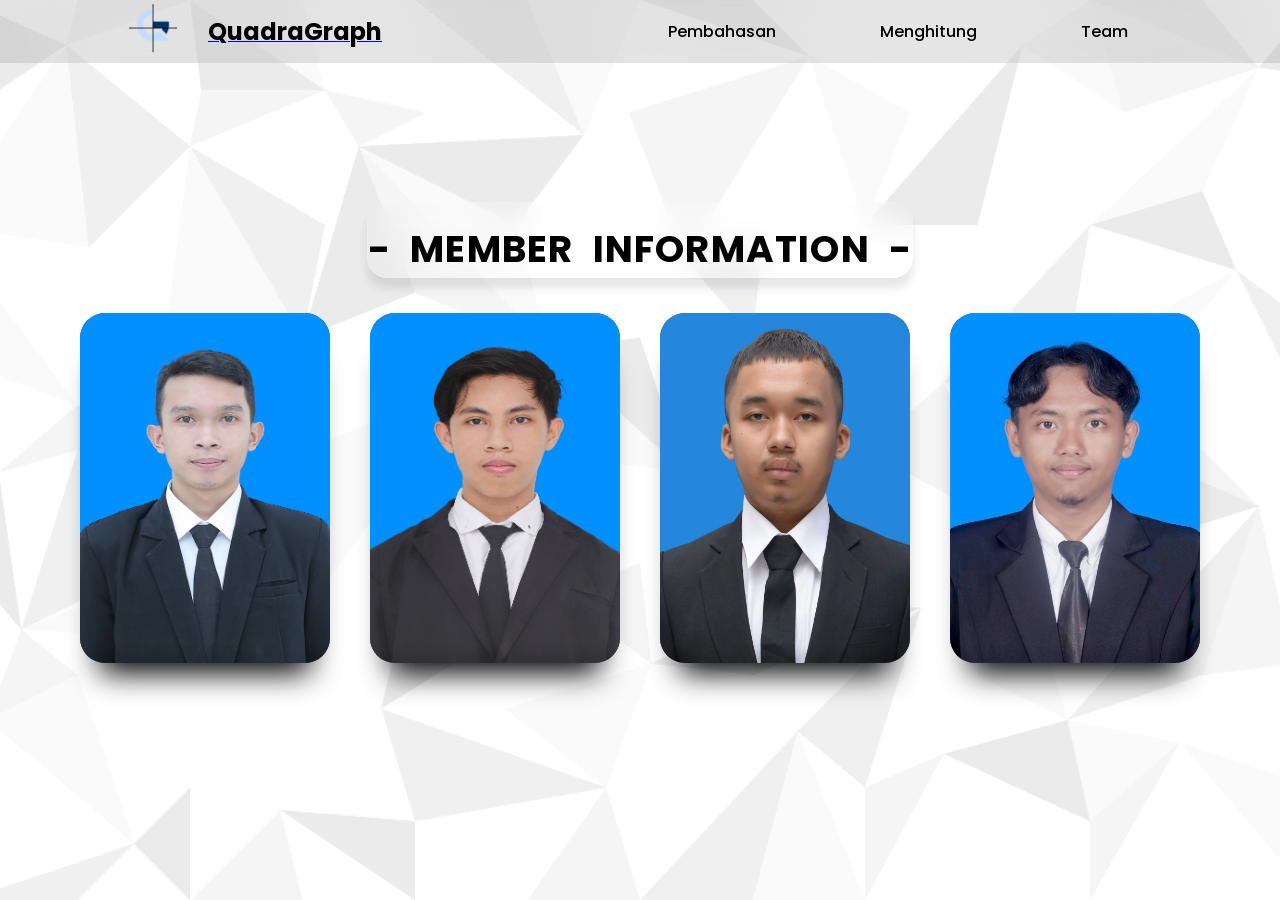
<file: profil.html>
<!DOCTYPE html>
<html lang="en">
<head>
    <meta charset="UTF-8">
    <meta name="viewport" content="width=device-width, initial-scale=1.0">
    <link rel="stylesheet" href="https://cdnjs.cloudflare.com/ajax/libs/font-awesome/6.6.0/css/all.min.css"
    integrity="sha512-Kc323vGBEqzTmouAECnVceyQqyqdsSiqLQISBL29aUW4U/M7pSPA/gEUZQqv1cwx4OnYxTxve5UMg5GT6L4JJg=="
    crossorigin="anonymous" referrerpolicy="no-referrer" />
    <title>Team Member</title>
    <link rel="stylesheet" href="profil.css">
    <link href='https://unpkg.com/boxicons@2.1.4/css/boxicons.min.css' rel='stylesheet'>
</head>
<body>

    <header class="navbar-container">
        <div class="logo">
            <a href="/">
                <img src="img/logoquadragraph.png" alt="QuadraGraph_Logo"/>
            </a>
            <a href="index.html">
                <span>QuadraGraph</span>
            </a>
        </div>
        
        <input type="checkbox", id="check">
        <label for="check" class="icons">
          <i class='bx bx-menu'id="menu-icons"></i>
          <i class='bx bx-x'id="close-icons" style="display: none;"></i>
        </label>
      
        <nav class="nav-list">
          <ul>
            <li><a href="pembahasan.html" style="--i:1;">Pembahasan</a></li>
            <li><a href="calculator.html" style="--i:2;">Menghitung</a></li>
            <li><a href="profil.html" style="--i:3;">Team</a></li>
          </ul>
        </nav>
      </header>
    
    <div class="wrapper">
        <div class="title">
            <h2>-  MEMBER INFORMATION  -</h2>
        </div>
        <div class="card_Container">
            <div class="card">
                <div class="imbBx">
                    <img src="img/aditya.jpg" alt="">
                </div>
                <div class="content">
                    <div class="contentBx">
                        <h3>ADITYA IHSAN MAULANA<br><span>UI/UX Design</span></h3>                       
                    </div>
                    <ul class="sci">
                        <li style="--i: 1">
                            <a href="https://www.instagram.com/jankdit31/"><i class="fa-brands fa-instagram"></i></a>
                        </li>
                        <li style="--i: 2">
                            <a href="https://api.whatsapp.com/send?phone=6281295481814"><i class="fa-brands fa-whatsapp"></i></a>
                        </li>
                    </ul>
                </div>
            </div>
            <div class="card">
                <div class="imbBx">
                    <img src="img/yasrafsm (1).jpeg" alt="">
                </div>
                <div class="content">
                    <div class="contentBx">
                        <h3>YASRAF SYIFA MAULANA<br><span>Back End Developer</span></h3>                       
                    </div>
                    <ul class="sci">
                        <li style="--i: 1">
                            <a href="https://www.instagram.com/yasrafmaulana/"><i class="fa-brands fa-instagram"></i></a>
                        </li>
                        <li style="--i: 2">
                            <a href="https://api.whatsapp.com/send?phone=6285749355687"><i class="fa-brands fa-whatsapp"></i></a>
                        </li>
                    </ul>
                </div>
            </div>
            <div class="card">
                <div class="imbBx">
                    <img src="img/hafidz.jpg" alt="">
                </div>
                <div class="content">
                    <div class="contentBx">
                        <h3>HAFIDZ JANUAR FATURAHMAN<br><span>Front End Developer</span></h3>                       
                    </div>
                    <ul class="sci">
                        <li style="--i: 1">
                            <a href="https://www.instagram.com/hfdjnr06_/"><i class="fa-brands fa-instagram"></i></a>
                        </li>
                        <li style="--i: 2">
                            <a href="https://api.whatsapp.com/send?phone=6285215453485"><i class="fa-brands fa-whatsapp"></i></a>
                        </li>
                    </ul>
                </div>
            </div>
            <div class="card">
                <div class="imbBx">
                    <img src="img/BIMANTARA  4x6.jpg" alt="">
                </div>
                <div class="content">
                    <div class="contentBx">
                        <h3>BIMANTARA PRAKASA JATNIKA<br><span>Analysist & Documentation</span></h3>                       
                    </div>
                    <ul class="sci">
                        <li style="--i: 1">
                            <a href="https://www.instagram.com/bimbim4201/"><i class="fa-brands fa-instagram"></i></a>
                        </li>
                        <li style="--i: 2">
                            <a href="https://api.whatsapp.com/send?phone=6281312449168"><i class="fa-brands fa-whatsapp"></i></a>
                        </li>
                    </ul>
                </div>
            </div>
        </div>
    </div>
</body>
</html>
</file>
<file: profil.css>
@import url("https://fonts.googleapis.com/css2?family=Poppins:ital,wght@0,100;0,200;0,300;0,400;0,500;0,600;0,700;1,100;1,200;1,300;1,400;1,500;1,600;1,700&display=swap");

*{
    margin: 0;
    padding: 0;
    box-sizing: border-box;
    font-family: 'Poppins', sans-serif;
}

body{
  background-image: url('img/BG1.png');
    display: flex;
    justify-content: center;
    align-items: center;
    min-height: 100vh;
    background-repeat: no-repeat;
    background-size: cover;
    background-position: center;
}

header {
  position: fixed; 
  top: 0;
  left: 0;
  width: 100%;
  padding: 0.2rem 10%;
  display: flex;
  justify-content: center;
  align-items: center;
  z-index: 100;
}

header::before {
  content: "";
  position: absolute;
  top: 0;
  left: 0;
  width: 100%;
  height: 100%;
  background-color: rgba(0, 0, 0, .1);
  backdrop-filter: blur(50px); 
  z-index: -1;
}

header::after {
  content: "";
  position: absolute;
  top: 0;
  left: -100%;
  width: 100%;
  height: 100%;
  background: linear-gradient(90deg, transparent, rgba(255, 255, 255, .4) ,transparent);
  transition: .5s;
}

header:hover::after {
  left: 100%;
}

nav a {
  text-decoration: none;
  color: #000000;
  margin-left: 40px;
  border-radius: 20px;
  padding: 10px;
}

header nav a:hover,
header nav a:active {
  background: #fff;
  color: #000000;
}

#check {
  display: none;
}

header .icons {
  position: absolute;
  font-size: 2.8rem;
  right: 5%;
  color: #fff;
  cursor: pointer;
  display: none;
}

header .icons {
  position: absolute;
  font-size: 2.8rem;
  right: 5%;
  color: #fff;
  cursor: pointer;
  display: none;
}

header.navbar-container .nav-list ul {
  padding-left: 0;
  display: flex;
  justify-content: center;
  gap: 2rem 1rem;
}

header.navbar-container .nav-list li {
  list-style-type: none;
}
 
header.navbar-container .nav-list li a {
  padding: 0.5rem 1.5rem;
  border-radius: 999px;
  text-decoration: none;
  font-size: 1rem;
  font-weight: 500;
  color: black;
  transition: all 0.2s ease-in-out;
}
 
header.navbar-container .nav-list li:hover a {
  background-color: #000000;
  color: white;
}

.navbar-container {
  display: flex; /* Menggunakan flexbox untuk navbar */
  align-items: center; /* Memusatkan item secara vertikal */
  justify-content: space-between; /* Mengatur jarak antara logo dan menu navigasi */
}

.logo {
  display: flex; /* Menggunakan flexbox untuk logo dan teks */
  align-items: center; /* Memusatkan logo dan teks secara vertikal */
}

.logo img {
  height: 50px; /* Sesuaikan ukuran logo sesuai kebutuhan */
  margin-right: 20px; /* Memberikan jarak antara logo dan teks */
}

.logo span {
    text-decoration: none; /* Menghapus garis bawah */
    font-size: 24px; /* Ukuran font untuk teks QuadraGraph */
    font-weight: bold; /* Menebalkan teks */
    color: #000; /* Warna teks, sesuaikan dengan desain */
    margin-left: 10px; /* Memberikan jarak antara logo dan teks */
}

.title h2{
  text-align: center;
  margin-top: 0.5em;
}

.wrapper .title{
  color: #000000;
  display: inline-block;
  padding: 5x;
  font-size: 25px;
  font-weight: 500;
  letter-spacing: 1.2px;
  word-spacing: 10px;
  border: 1px solid rgba(255, 255, 255, 0.1);
  border-radius: 20px;
  text-transform: uppercase;
  backdrop-filter: blur(15px);
  box-shadow: 0 10px 10px rgba(0, 0, 0, 0.1);
  word-wrap: break-word;
}

.wrapper {
  display: flex;
  flex-direction: column; /* Mengatur arah flex menjadi kolom */
  justify-content: center; /* Memusatkan secara vertikal */
  align-items: center; /* Memusatkan secara horizontal */
  min-height: 100vh; /* Memastikan wrapper mengambil tinggi penuh viewport */
}

.wrapper .card_Container{
    position: relative;
    display: flex;
    justify-content: center;
    align-items: center;
    flex-wrap: wrap;
    margin: 15px 0;
}

.card_Container .card{
    position: relative;
    width: 250px;
    height: 350px;
    margin: 20px;
    overflow: hidden;
    box-shadow: 0 30px 30px -20px rgba(0,0,0,1), inset 0 0 0 1000px rgba(67,52,109,6);
    border-radius: 25px;
    display: flex;
    justify-content: center;
    align-items: center;
}

.card .imbBx, .imbBx img{
    width: 100%;
    height: 100%;
}

.card .content{
    position: absolute;
    bottom: -160px;
    width: 100%;
    height: 160px;
    display: flex;
    justify-content: center;
    align-items: center;
    flex-direction: column;
    backdrop-filter: blur(15px);
    box-shadow: 0 -10px 10px rgba(0, 0, 0, 0.1);
    border: 1px solid rgba(255, 255, 255, 0.1);
    border-radius: 15px;
    transition: bottom 0.5s;
    transition-delay: 0.65s;
}

.card:hover .content{
    bottom: 0;
    transition-delay: 0s;
}

.content .contentBx h3{
    text-transform: uppercase;
    color: #fff;
    letter-spacing: 2px;
    font-weight: 500;
    font-size: 18px;
    text-align: center;
    margin: 20px 0 15px;
    line-height: 1.1em;
    transition: 0.5s;
    transition-delay: 0.6s;
    opacity: 0;
    transform: translateY(-20px);
}

.card:hover .content .contentBx h3{
    opacity: 1;
    transform: translateY(0);
}

.content .contentBx h3 span{
    font-size: 12px;
    font-weight: 300;
    text-transform: initial;
}

.content .sci{
    position: relative;
    bottom: 10px;
    display: flex;
}

.content .sci li{
    list-style: none;
    margin: 0 10px;
    transform: translateY(40px);
    transition: 0.5s;
    opacity: 0;
    transition-delay: calc(0.2s * var(--i));
}

.card:hover .content .sci li{
    transform: translateY(0);
    opacity: 1;
}

.content .sci li a{
    color: #fff;
    font-size: 24px;
}

@media (max-width: 1024px) {
    header {
        padding: 2px 50px; /* Reduce padding for smaller screens */
    }

    header .Logo {
        font-size: 1.5em; /* Decrease logo size */
    }

    nav a {
        margin-left: 20px; /* Reduce margin between nav links */
    }

    .card_Container .card {
        width: 90%; /* Make cards take more width on smaller screens */
        height: auto; /* Allow height to adjust automatically */
    }
}

@media (max-width: 768px) {
    body {
        flex-direction: column; /* Stack elements vertically */
        align-items: flex-start; /* Align items to start */
        padding: 20px; /* Add padding */
    }

    header {
        flex-direction: column; /* Stack header items */
        align-items: flex-start; /* Align items to start */
    }

    header nav {
        margin-top: 10px; /* Add space between logo and nav */
    }

    .wrapper .card_Container {
        margin: 20px 0; /* Reduce margin for card container */
    }

    .card_Container .card {
        margin: 10px; /* Reduce margin for cards */
    }

    .content .sci li a {
        font-size: 20px; /* Adjust icon size */
    }
}

/* BREAKPOINT */
@media (max-width: 992px) {
    header {
      padding: 1.3rem;
    }
  }
  
  @media (max-width: 768px) {
    header .icons {
      display: inline-flex;
    }
  
    #check:checked~header .icons #menu-icons{
      display: none;
    }
  
    header .icons #colse-icons {
      display: none;
    }
  
    #check:checked~header .icons #close-icons{
      display: block;
    }
  
    nav {
      position: absolute;
      top: 100%;
      left: 0;
      width: 100%;
      height: 0;
      background: rgba(0, 0, 0, .1);
      backdrop-filter: blur(50px);
      box-shadow: 0 .5rem 1rem rgba(0, 0, 0, .1);
      overflow: hidden;
      transition: .3s ease;
    }
  
    #check:checked~nav {
      height: 17.7rem;
    }
  
    nav a {
      text-decoration: none;
      color: #000000;
      margin-left: 40px;
      border-radius: 20px;
      padding: 10px;
    }

  
    #check:checked~nav a {
      transform: translateY(0);
      opacity: 1;
      transition-delay: calc(.15s * var(--i));
    }
  }
</file>
